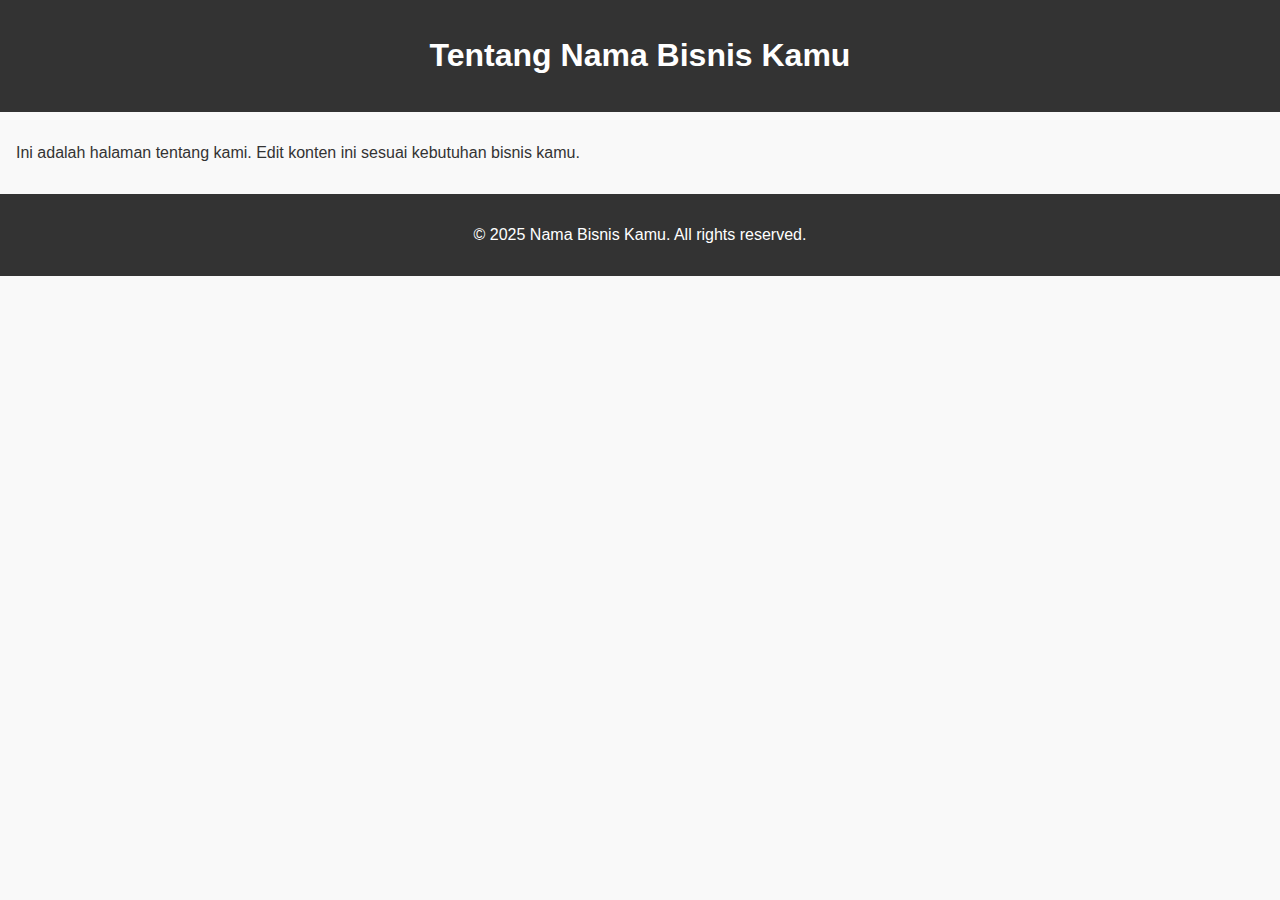
<file: about.html>
<!DOCTYPE html>
<html lang="en">
<head>
    <meta charset="UTF-8">
    <meta name="viewport" content="width=device-width, initial-scale=1.0">
    <title>Tentang Kami - Berkat Jaya</title>
    <link rel="stylesheet" href="assets/css/style.css">
</head>
<body>
    <header>
        <h1>Tentang Nama Bisnis Kamu</h1>
    </header>
    <main>
        <p>Ini adalah halaman tentang kami. Edit konten ini sesuai kebutuhan bisnis kamu.</p>
    </main>
    <footer>
        <p>&copy; 2025 Nama Bisnis Kamu. All rights reserved.</p>
    </footer>
</body>
</html>
</file>
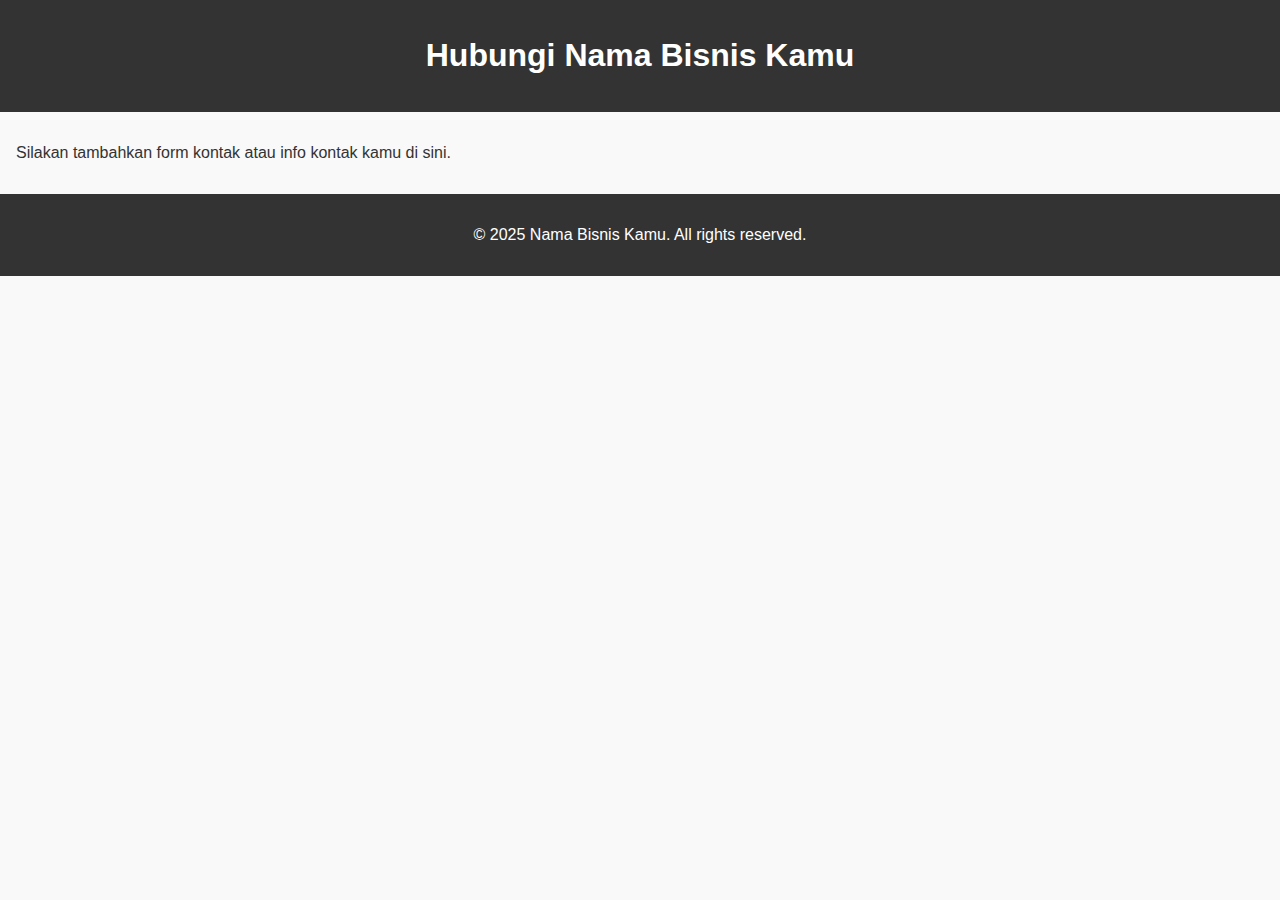
<file: contact.html>
<!DOCTYPE html>
<html lang="en">
<head>
    <meta charset="UTF-8">
    <meta name="viewport" content="width=device-width, initial-scale=1.0">
    <title>Kontak Kami - Berkat Jaya</title>
    <link rel="stylesheet" href="assets/css/style.css">
</head>
<body>
    <header>
        <h1>Hubungi Nama Bisnis Kamu</h1>
    </header>
    <main>
        <p>Silakan tambahkan form kontak atau info kontak kamu di sini.</p>
    </main>
    <footer>
        <p>&copy; 2025 Nama Bisnis Kamu. All rights reserved.</p>
    </footer>
</body>
</html>
</file>
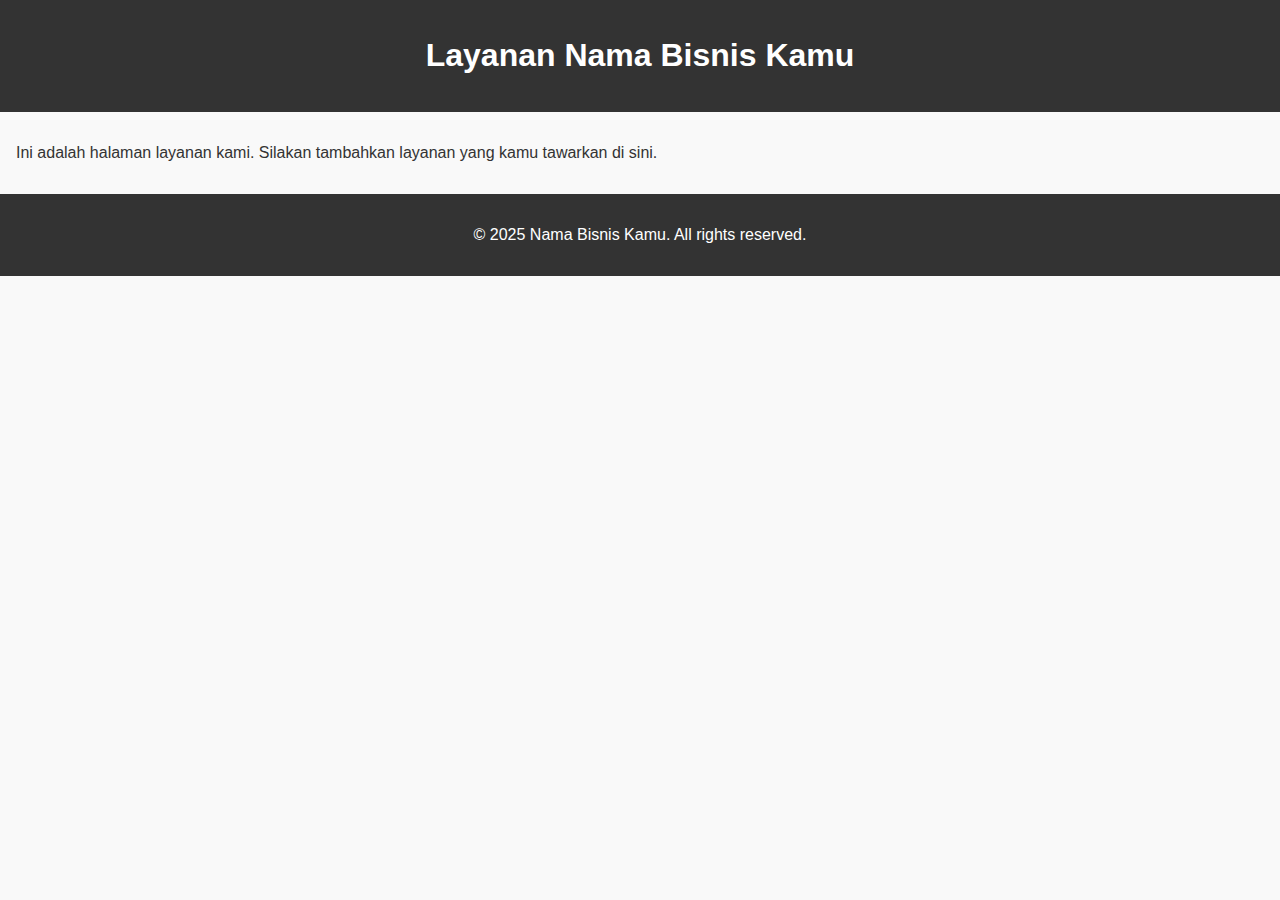
<file: services.html>
<!DOCTYPE html>
<html lang="en">
<head>
    <meta charset="UTF-8">
    <meta name="viewport" content="width=device-width, initial-scale=1.0">
    <title>Layanan Kami - Berkat Jaya</title>
    <link rel="stylesheet" href="assets/css/style.css">
</head>
<body>
    <header>
        <h1>Layanan Nama Bisnis Kamu</h1>
    </header>
    <main>
        <p>Ini adalah halaman layanan kami. Silakan tambahkan layanan yang kamu tawarkan di sini.</p>
    </main>
    <footer>
        <p>&copy; 2025 Nama Bisnis Kamu. All rights reserved.</p>
    </footer>
</body>
</html>
</file>
<file: assets/css/style.css>
body {
    font-family: Arial, sans-serif;
    margin: 0;
    padding: 0;
    background-color: #f9f9f9;
    color: #333;
}
header, footer {
    background-color: #333;
    color: #fff;
    padding: 1em;
    text-align: center;
}
main {
    padding: 1em;
}
</file>
